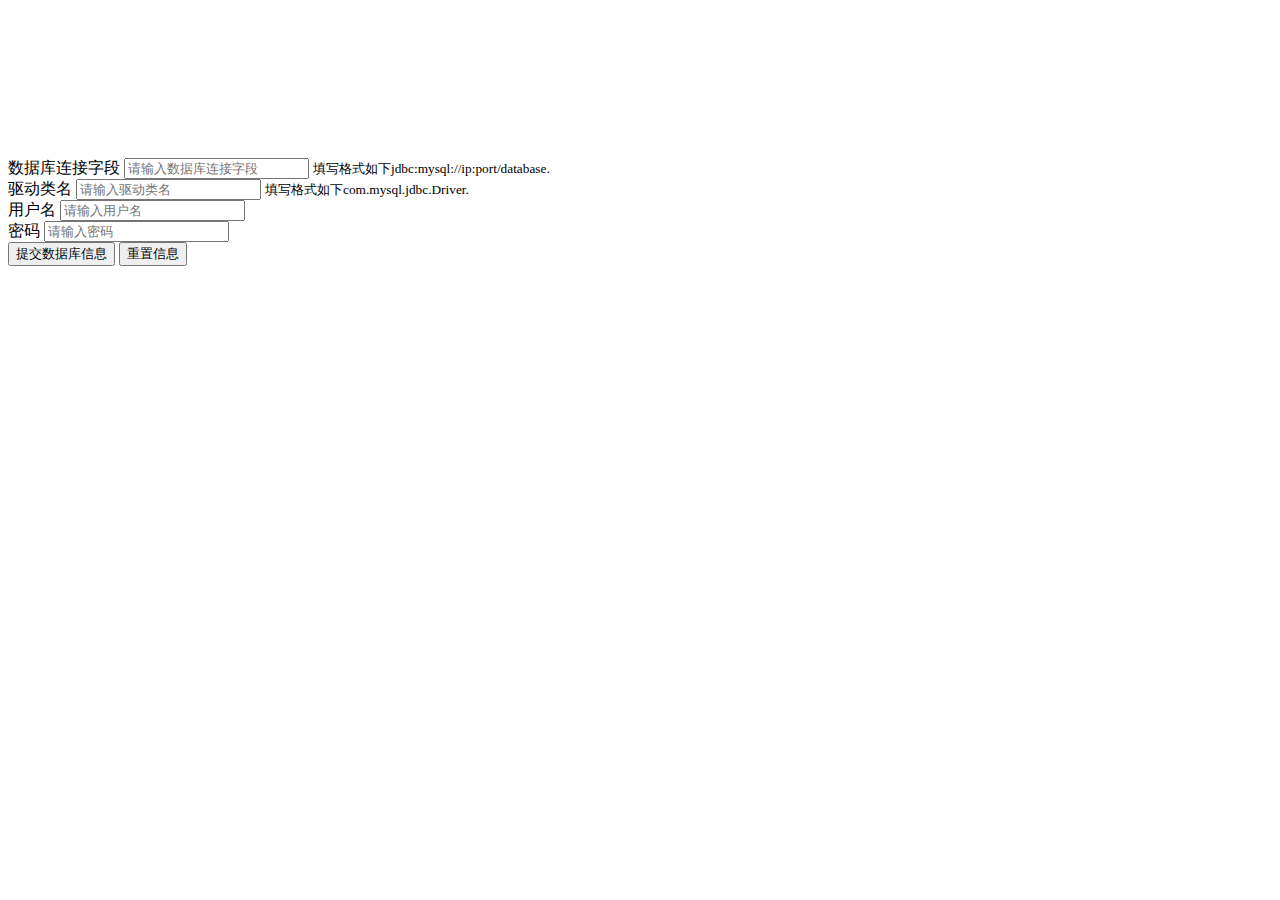
<file: src/main/resources/templates/dao/datasource.html>
<!DOCTYPE html>
<html xmlns:th="http://www.thymeleaf.org">
<head th:replace="./common/commoncss::commoncss(~{::title})">
<title>数据库的信息</title>
</head>
<style>
  body{
  	padding-top:150px;
    padding-bottom:150px;
  }
</style>
<body>
<nav th:replace="./common/menu::menu"></nav>
	<div class="container">
		<form action="/datasourceinfo" method="post">
			<div class="form-group">
				<label for="datasourceAddress">数据库连接字段</label> 
				<input type="text" class="form-control" name="datasourceAddress" id="datasourceAddress" placeholder="请输入数据库连接字段">
				<small id="datasource_address_help" class="form-text text-muted">填写格式如下jdbc:mysql://ip:port/database.</small>
			</div>
			<div class="form-group">
				<label for="driverclassname">驱动类名</label> 
				<input type="text" class="form-control" name="driverclassname" id="driverclassname" placeholder="请输入驱动类名">
				<small id="datasource_address_help" class="form-text text-muted">填写格式如下com.mysql.jdbc.Driver.</small>
			</div>
			<div class="form-group">
				<label for="username">用户名</label> 
				<input type="text" class="form-control" name="username" id="username" placeholder="请输入用户名">
			</div>
			<div class="form-group">
			    <label for="password">密码</label> 
				<input type="password" class="form-control" name="password" id="password" placeholder="请输入密码">
			</div>
			<button type="submit" class="btn btn-dark">提交数据库信息</button>
			<button type="reset" class="btn btn-dark">重置信息</button>
		</form>
	</div>
</body>
<footer th:replace="./common/commonjs::commonjs"></footer>
</html>
</file>
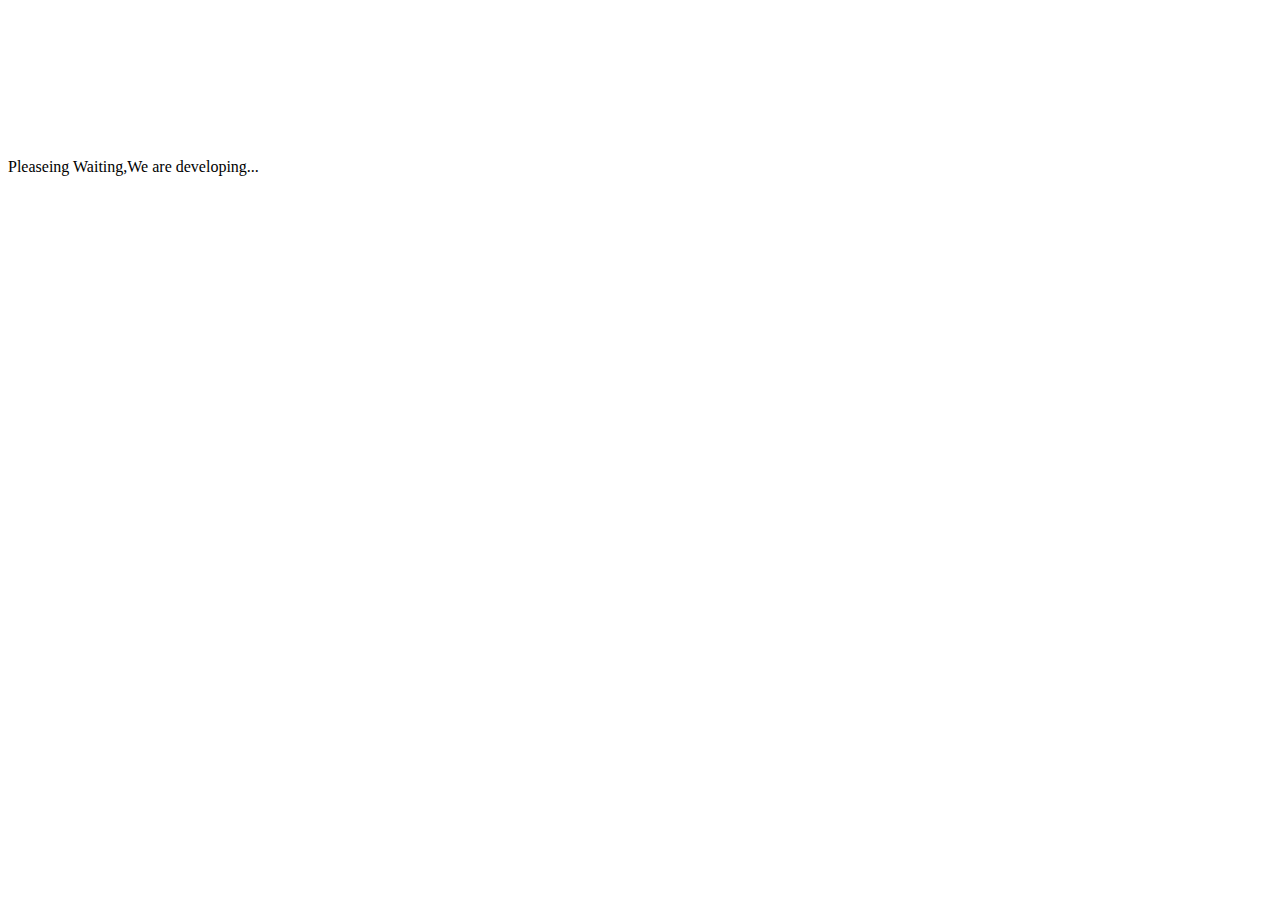
<file: src/main/resources/templates/exception/waiting.html>
<!DOCTYPE html>
<html xmlns:th="http://www.thymeleaf.org">
<head>
<head th:replace="./common/commoncss::commoncss(~{::title})">
<title>设计模式开发</title>
</head>
<style>
  body{
  	padding-top:150px;
    padding-bottom:150px;
  }
</style>
<body>
	<nav th:replace="./common/menu::menu"></nav>
	<div class="container">
		<div class="alert alert-dark" role="alert">
  			Pleaseing Waiting,We are developing...
		</div>	
	</div>
</body>
<footer th:replace="./common/commonjs::commonjs"></footer>
</html>
</file>
